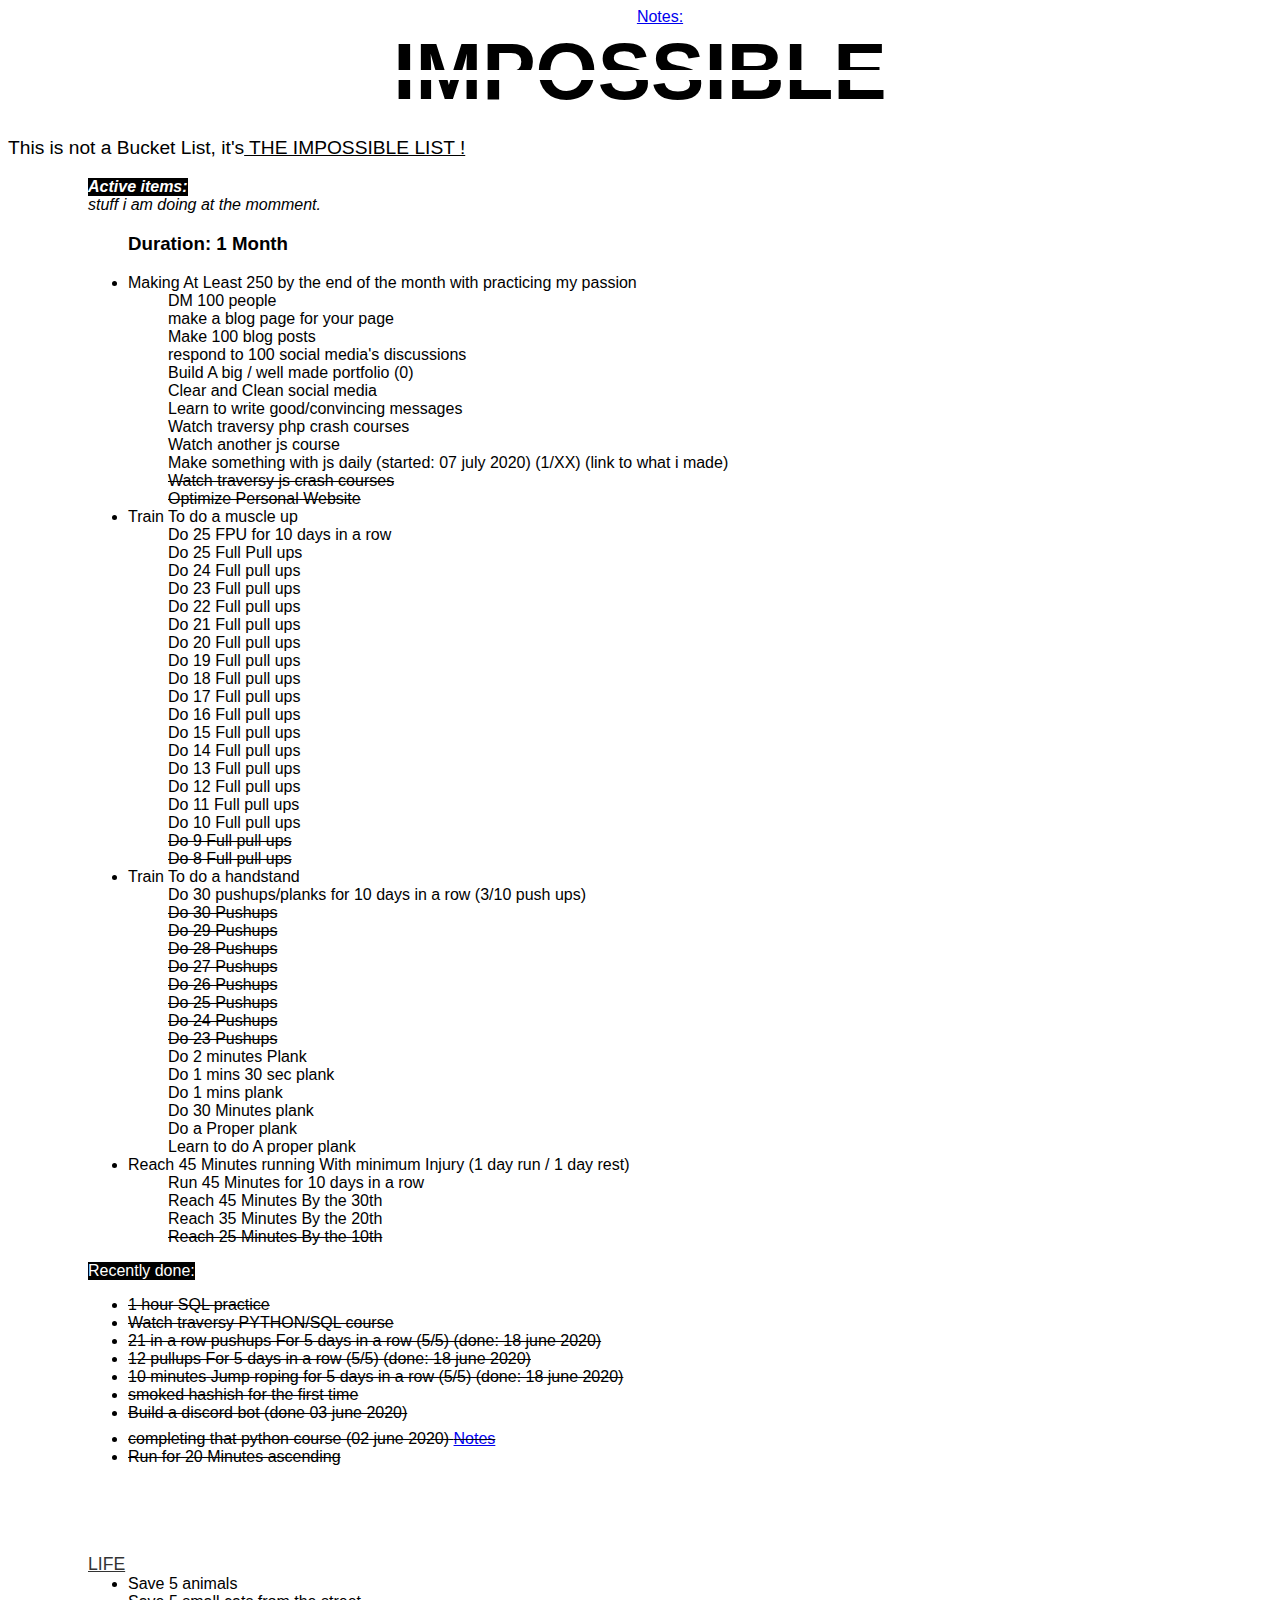
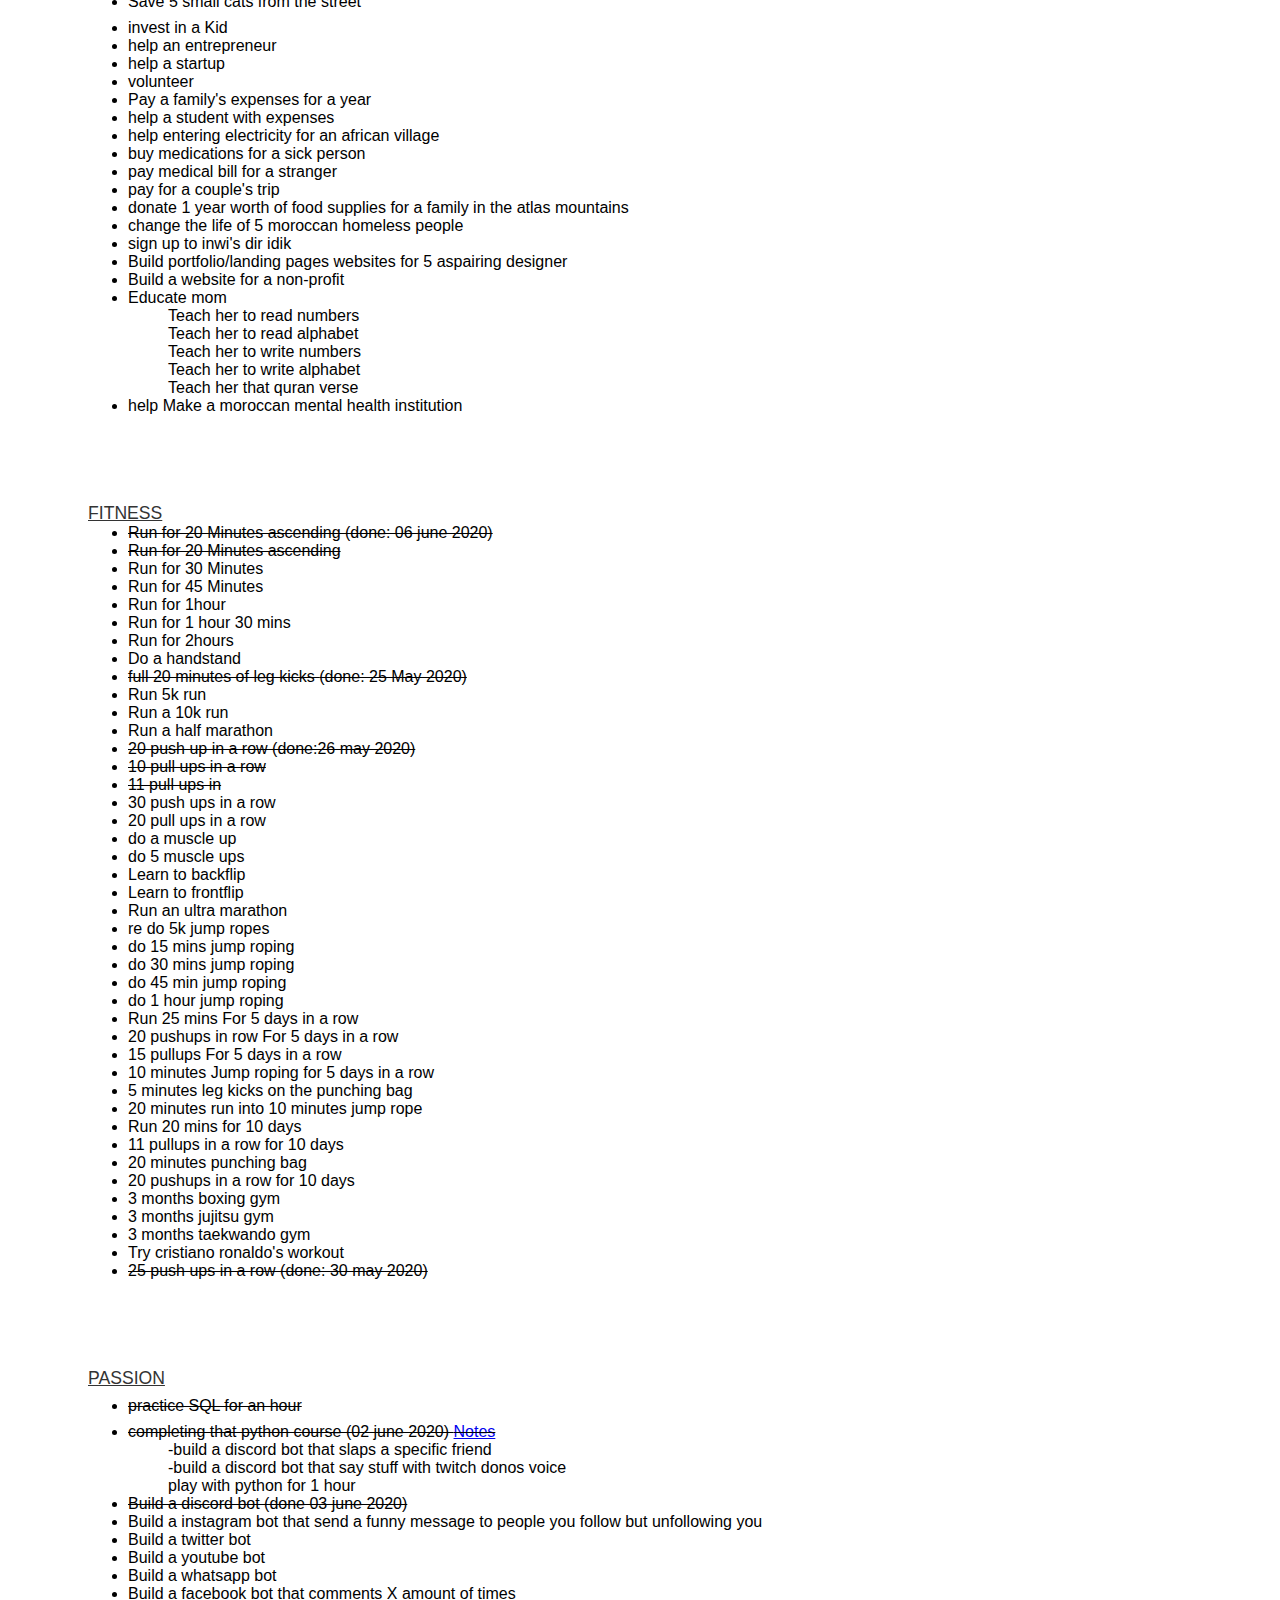
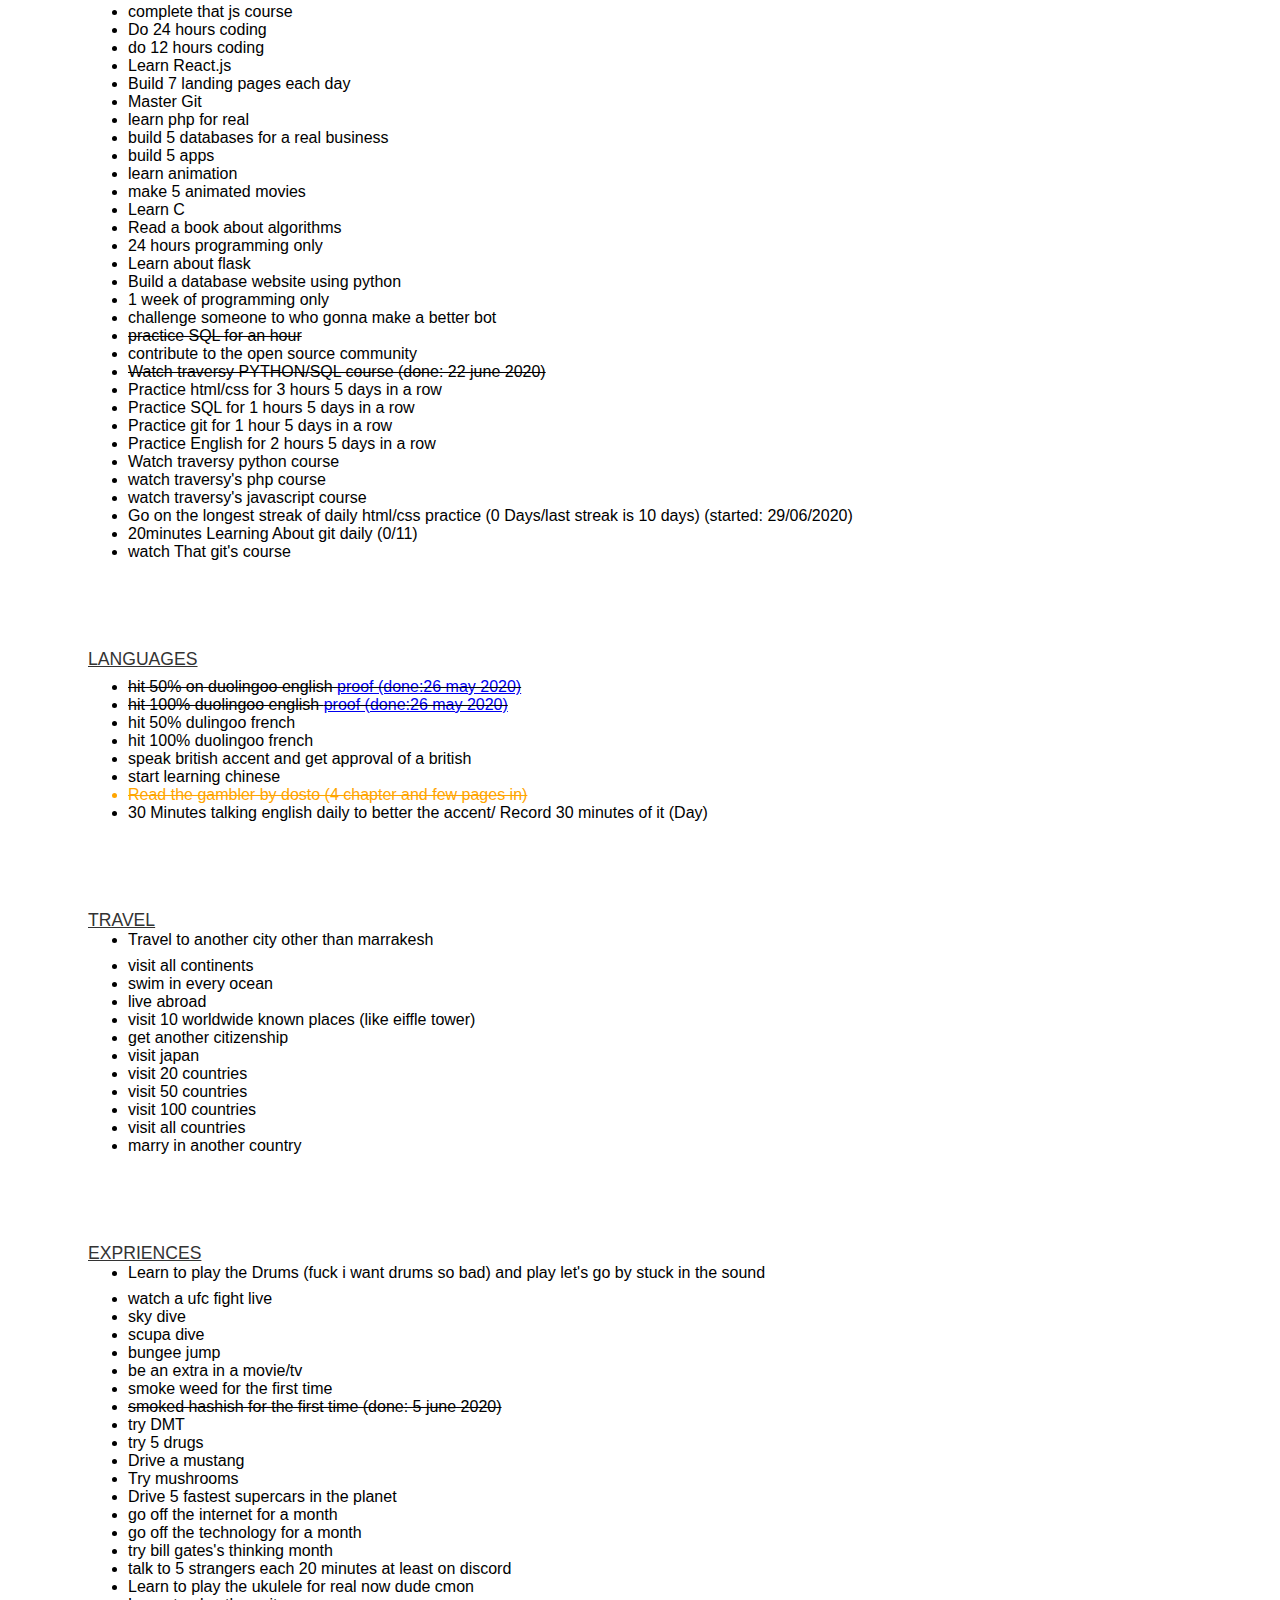
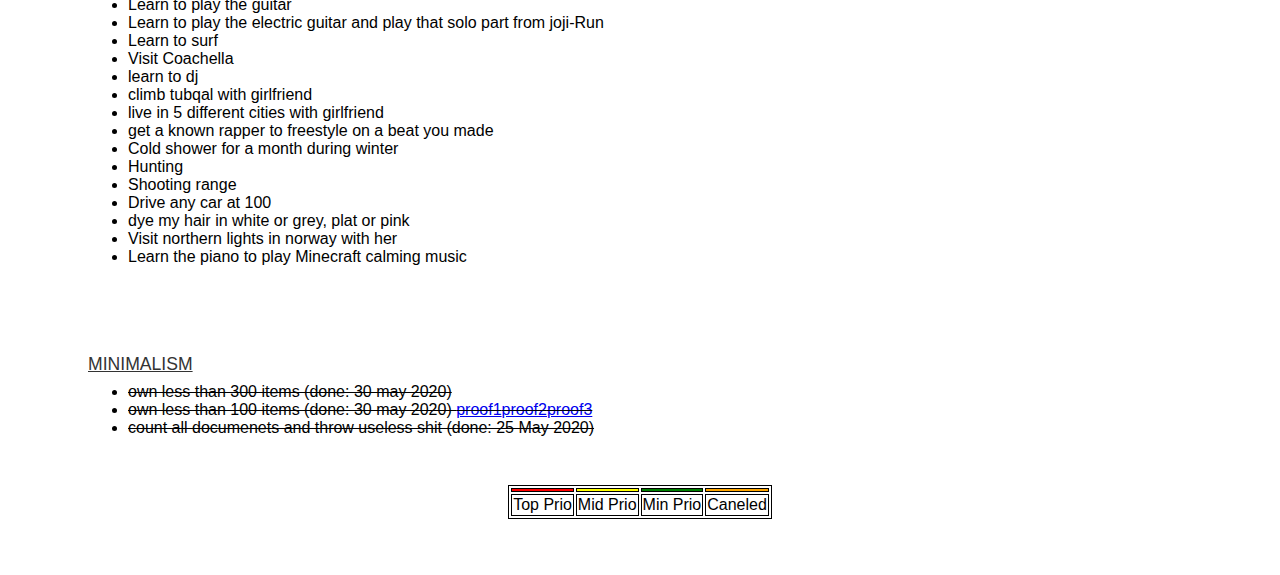
<file: index.html>
<!DOCTYPE HTML>
<HTML lang="eng">
<HEAD>
	<title>Impossible-list</title>
<meta name="viewport" content="width=device-width, initial-scale=1.0">
	<link rel="stylesheet" type="text/css" href="style.css">

</HEAD>
<body>
	<ul class="noteslist">
		<li class="notes"><a href="notes.html">Notes:</a></li>
	</ul>
	<h1 class="title">Impossible</h1>
	<meta name="viewport" content="width=device-width, initial-scale=1.0">
	<p class="DESC">This is not a Bucket List, it's<a href="https://impossiblehq.com/impossible-list/" style="color: black"> THE IMPOSSIBLE LIST !</a></p>
<div class="main">
	<p class="AI">Active items:</p>
		<p class="SCD">stuff i am doing at the momment.</p>
		<!--finish at 5 finish at 5finish at 5finish at 5finish at 5finish at 5finish at 5finish at 5-->
	<ul>
	  <h3>Duration: 1 Month</h3>
	 <li>Making At Least 250 by the end of the month with practicing my passion</li>
	  <dd>DM 100 people</dd>
          <dd>make a blog page for your page</dd>
	  <dd>Make 100 blog posts</dd>
	  <dd>respond to 100 social media's discussions</dd>
	  <dd>Build A big / well made portfolio (0)</dd>
	  <dd>Clear and Clean social media</dd>
	  <dd>Learn to write good/convincing messages</dd>
	  <dd>Watch traversy php crash courses</dd>
	  <dd>Watch another js course</dd>
	  <dd>Make something with js daily (started: 07 july 2020) (1/XX) (link to what i made)</dd>
	  <dd style="text-decoration: line-through;">Watch traversy js crash courses</dd>
	  <dd style="text-decoration: line-through;">Optimize Personal Website</dd>

	 <li>Train To do a muscle up </li>
	 <dd>Do 25 FPU for 10 days in a row</dd>
	  <dd>Do 25 Full Pull ups</dd>
	  <dd>Do 24 Full pull ups</dd>
	  <dd>Do 23 Full pull ups</dd>
	  <dd>Do 22 Full pull ups</dd>
	  <dd>Do 21 Full pull ups</dd>
	  <dd>Do 20 Full pull ups</dd>
	  <dd>Do 19 Full pull ups</dd>
	  <dd>Do 18 Full pull ups</dd>
	  <dd>Do 17 Full pull ups</dd>
	  <dd>Do 16 Full pull ups</dd>
	  <dd>Do 15 Full pull ups</dd>
	  <dd>Do 14 Full pull ups</dd>
	  <dd>Do 13 Full pull ups</dd>
	  <dd>Do 12 Full pull ups</dd>
	  <dd>Do 11 Full pull ups</dd>
	  <dd>Do 10 Full pull ups</dd>
	  <dd style="text-decoration: line-through;">Do 9 Full pull ups</dd>
	  <dd style="text-decoration: line-through;">Do 8 Full pull ups</dd>



	  
	 <li>Train To do a handstand </li>
	 <dd>Do 30 pushups/planks for 10 days in a row (3/10 push ups)</dd>
	  <dd style="text-decoration: line-through;">Do 30 Pushups</dd>
	  <dd style="text-decoration: line-through;">Do 29 Pushups</dd>
	  <dd style="text-decoration: line-through;">Do 28 Pushups</dd>
	  <dd style="text-decoration: line-through;">Do 27 Pushups</dd>
	  <dd style="text-decoration: line-through;">Do 26 Pushups</dd>
	  <dd style="text-decoration: line-through;">Do 25 Pushups</dd>
	  <dd style="text-decoration: line-through;">Do 24 Pushups</dd>
	  <dd style="text-decoration: line-through;">Do 23 Pushups</dd>
	  <dd>Do 2 minutes Plank</dd>
	  <dd>Do 1 mins 30 sec plank </dd>
	  <dd>Do 1 mins plank</dd>
	  <dd>Do 30 Minutes plank</dd>
	  <dd>Do a Proper plank</dd>
	  <dd>Learn to do A proper plank</dd>

     <li>Reach 45 Minutes running With minimum Injury (1 day run / 1 day rest)</li>
     <dd>Run 45 Minutes for 10 days in a row</dd>
	  <dd>Reach 45 Minutes By the 30th</dd>
	  <dd>Reach 35 Minutes By the 20th</dd>
	  <dd style="text-decoration:line-through;">Reach 25 Minutes By the 10th</dd>

    
	</ul>

	<p style="color: white; background: black; display: inline-block;">Recently done: </p>
	
	<ul>
				<li style="text-decoration: line-through;">1 hour SQL practice</li>
		<li style="text-decoration: line-through;">Watch traversy PYTHON/SQL course</li>

		<li style="text-decoration: line-through;">21 in a row pushups For 5 days in a row (5/5) (done: 18 june 2020)</li>
<li style="text-decoration: line-through;">12 pullups For 5 days in a row (5/5) (done: 18 june 2020)</li>
<li style="text-decoration: line-through;">10 minutes Jump roping for 5 days in a row (5/5) (done: 18 june 2020)</li>
		<li style="text-decoration: line-through;">smoked hashish for the first time</li>
		<li style="text-decoration: line-through;">Build a discord bot (done 03 june 2020)</li>
		<li class="items" style="text-decoration: line-through;">completing that python course (02 june 2020) <a href="https://github.com/Xanas1252/Learn/blob/master/PYTHON/Python.txt">Notes</a></li>
		<li style="text-decoration: line-through;">Run for 20 Minutes ascending</li>
		

	    
		

		

        
	</ul>

	<p class="domaine">life</p>
		
	<ul>
        <li>Save 5 animals</li>
		<li>Save 5 small cats from the street</li>
		<li class="items">invest in a Kid </li>
		<li>help an entrepreneur</li>
		<li>help a startup</li>
		<li>volunteer</li>
		<li>Pay a family's expenses for a year </li>
		<li>help a student with expenses</li>
		<li>help entering electricity for an african village</li>
		<li>buy medications for a sick person</li>
		<li>pay medical bill for a stranger</li>
		<li>pay for a couple's trip</li>
        <li>donate 1 year worth of food supplies for a family in the atlas mountains</li>
        <li>change the life of 5 moroccan homeless people </li>
        <li>sign up to inwi's dir idik</li>
        <li>Build portfolio/landing pages websites for 5 aspairing designer</li>
        <li>Build a website for a non-profit</li>
        <li>Educate mom</li>
        <dd>Teach her to read numbers</dd>
        <dd>Teach her to read alphabet</dd>
        <dd>Teach her to write numbers</dd>
        <dd>Teach her to write alphabet</dd>
        <dd>Teach her that quran verse</dd>
        <li>help Make a moroccan mental health institution</li>
        
	</ul>




	<p class="domaine">Fitness</p>
		
	<ul>
		
		<li style="text-decoration: line-through;">  Run for 20 Minutes ascending (done: 06 june 2020)</li>
		<li style="text-decoration:line-through;">Run for 20 Minutes ascending</li>
		<li>Run for 30 Minutes </li>
		<li>Run for 45 Minutes </li>
		<li>Run for 1hour </li>
		<li>Run for 1 hour 30 mins </li>
		<li>Run for 2hours </li>
		<li>Do a handstand </li>
		<li style="text-decoration:  line-through" >full 20 minutes of leg kicks <span class="date">(done: 25 May 2020)</span></li>
		<li>Run 5k run</li>
		<li>Run a 10k run</li>
		<li>Run a half marathon</li>
		<li style="text-decoration: line-through;">20 push up in a row (done:26 may 2020)</li>
		<li style="text-decoration: line-through;">10 pull ups in a row</li>
		<li style="text-decoration: line-through;">11 pull ups in</li>
		<li>30 push ups in a row</li>
		<li>20 pull ups in a row</li>
		<li>do a muscle up</li>
		<li>do 5 muscle ups</li>
		<li>Learn to backflip</li>
		<li>Learn to frontflip</li>
		<li>Run an ultra marathon</li>
		<li>re do 5k jump ropes</li>
		<li>do 15 mins jump roping</li>
		<li>do 30 mins jump roping</li>
		<li>do 45 min jump roping</li>
		<li>do 1 hour jump roping</li>
	    <li>Run 25 mins For 5 days in a row</li>
        <li>20 pushups in row For 5 days in a row</li>
        <li>15 pullups For 5 days in a row</li>
        <li>10 minutes Jump roping for 5 days in a row</li>
        <li>5 minutes leg kicks on the punching bag</li>
		<li>20 minutes run into 10 minutes jump rope</li>
		<li>Run 20 mins for 10 days</li>
		<li>11 pullups in a row for 10 days</li>
		<li>20 minutes punching bag</li>
		<li>20 pushups in a row for 10 days</li>
		<li>3 months boxing gym</li>
		<li>3 months jujitsu gym</li>
		<li>3 months taekwando gym</li>
		<li>Try cristiano ronaldo's workout </li>
		<li style="text-decoration: line-through;">25 push ups in a row (done: 30 may 2020)</li>

	</ul>



	<p class="domaine">passion</p>
		
	<ul>
		
		<li class="items" style="text-decoration: line-through;">practice SQL for an hour</li>
		<li class="items" style="text-decoration: line-through;">completing that python course (02 june 2020) <a href="https://github.com/Xanas1252/Learn/blob/master/PYTHON/Python.txt">Notes</a></li>
		<dd>-build a discord bot that  slaps a specific friend</dd>
		<dd>-build a discord bot that say stuff with twitch donos voice</dd>
		<dd>play with python  for 1 hour</dd>
		<li style="text-decoration: line-through;">Build a discord bot (done 03 june 2020)</li>
		<li>Build a instagram bot that send a funny message to people you follow but unfollowing you</li>
		<li>Build a twitter bot</li>
		<li>Build a youtube bot</li>
		<li>Build a whatsapp bot</li>
		<li>Build a facebook bot that comments X amount of times</li>
		<li>complete that js course</li>
		<li>Do 24 hours coding</li>
		<li>do 12 hours coding</li>
		<li>Learn React.js</li>
		<li>Build 7 landing pages each day</li>
		<li>Master Git</li>
		<li>learn php for real</li>
		<li>build 5 databases for a real business</li>
		<li>build 5 apps</li>
		<li>learn animation</li>
		<li>make 5 animated movies</li>
		<li>Learn C</li>
		<li>Read a book about algorithms</li>
        <li>24 hours programming only</li>
        <li>Learn about flask</li>
        <li>Build a database website using python</li>
		<li>1 week of programming only</li>
		<li>challenge someone to who gonna make a better bot</li>
		<li style="text-decoration: line-through;">practice SQL for an hour</li>
		<li>contribute to the open source community</li>
		<li style="text-decoration: line-through;">Watch traversy PYTHON/SQL course (done: 22 june 2020)</li>
       <li>Practice html/css for 3 hours 5 days in a row</li>
       <li>Practice SQL for 1 hours 5 days in a row</li>
       <li>Practice git for 1 hour 5 days in a row</li>
       <li>Practice English for 2 hours 5 days in a row</li>
       <li>Watch traversy python course</li>
       <li>watch traversy's php course</li>
       <li>watch traversy's javascript course</li>
       <li >Go on the longest streak of daily html/css practice (0 Days/last streak is 10 days) (started: 29/06/2020)</li>
	    <li >20minutes Learning  About git daily (0/11)</li>
        <li >watch That git's course</li>


	</ul>



	<p class="domaine">languages</p>
	
	<ul>
		
		<li class="items" style="text-decoration: line-through;">hit 50% on duolingoo english <a href="https://imgur.com/j2puQZn">proof (done:26 may 2020)</a></li>
		<li style="text-decoration: line-through;">hit 100% duolingoo english <a href="https://imgur.com/j2puQZn">proof (done:26 may 2020)</a></li>
		<li>hit 50% dulingoo french</li>
		<li>hit 100% duolingoo french</li>
		<li>speak british accent and get approval of a british</li>
		<li>start learning chinese</li>
		<li style="color: orange; text-decoration: line-through;">Read the gambler by dosto (4 chapter and few pages in)</li>
		<li >30 Minutes talking english daily to better the accent/ Record 30 minutes of it (Day)</li>
	</ul>
	<p class="domaine">travel</p>
	
	<ul>
		<li>Travel to another city other than marrakesh</li>
		<li class="items">visit all continents</li>
		<li>swim in every ocean</li>
		<li>live abroad</li>
		<li>visit 10 worldwide known places (like eiffle tower)</li>
		<li>get another citizenship</li>
		<li>visit japan</li>
		<li>visit 20 countries</li>
		<li>visit 50 countries</li>
		<li>visit 100 countries</li>
		<li>visit all countries</li>
		<li>marry in another country</li>

	</ul>

	<p class="domaine">expriences</p>
	
	<ul>
		<li>Learn to play the Drums (fuck i want drums so bad) and play let's go by stuck in the sound</li>
		<li class="items">watch a ufc fight live</li>
		<li>sky dive</li>
		<li>scupa dive</li>
		<li>bungee jump</li>
		<li>be an extra in a movie/tv</li>
		<li>smoke weed for the first time</li>
		<li style="text-decoration: line-through;">smoked hashish for the first time (done: 5 june 2020)</li>
		<li>try DMT</li>
		<li>try 5 drugs</li>
		<li>Drive a mustang</li>
		<li>Try mushrooms</li>
		<li>Drive 5 fastest supercars in the planet</li>
		<li>go off the internet for a month</li>
		<li>go off the technology for a month</li>
		<li>try bill gates's thinking month</li>
		<li>talk to 5 strangers each 20 minutes at least on discord</li>
		<li>Learn to play the ukulele for real now dude cmon</li>
		<li>Learn to play the guitar</li>
		<li>Learn to play the electric guitar and play that solo part from joji-Run </li>
		<li>Learn to surf</li>
        <li>Visit Coachella</li>
        <li>learn to dj</li>
        <li>climb tubqal with girlfriend</li>
        <li>live in 5 different cities with girlfriend</li>
        <li>get a known rapper to freestyle on a beat you made</li>
        <li>Cold shower for a month during winter</li>
        <li>Hunting</li>
        <li>Shooting range</li>
        <li>Drive any car at 100 </li>
        <li>dye my hair in white or grey, plat or pink</li>
        <li>Visit northern lights in norway with her</li>
        <li>Learn the piano to play Minecraft calming music</li>
	</ul>


<p class="domaine">minimalism</p>
	
	<ul>
		
		<li class="items" style="text-decoration: line-through;">own less than 300 items (done: 30 may 2020) </li>
		<li style="text-decoration: line-through;">own less than 100 items (done: 30 may 2020) <a href="https://imgur.com/spkJXOq">proof1</a><a href="https://imgur.com/eS6UN5X">proof2</a><a href="https://imgur.com/AeTajhq">proof3</a></li>
		<li style="text-decoration: line-through;">count all documenets and throw useless shit (done: 25 May 2020)</li>
		
	</ul>

</div>
<div style="display: grid; justify-content: center; padding: 3em;">
	<table>
		<tr>
			<th style="background: red"></th>
			<th style="background: yellow"></th>
			<th style="background: green"></th>
			<th style="background: orange"></th>
			
		</tr>
		<tr>
			<td>Top Prio</td>
			<td>Mid Prio</td>
			<td>Min Prio</td>
			<td>Caneled</td>

		</tr>
	</table>
</div>

</body>
</HTML>
</file>
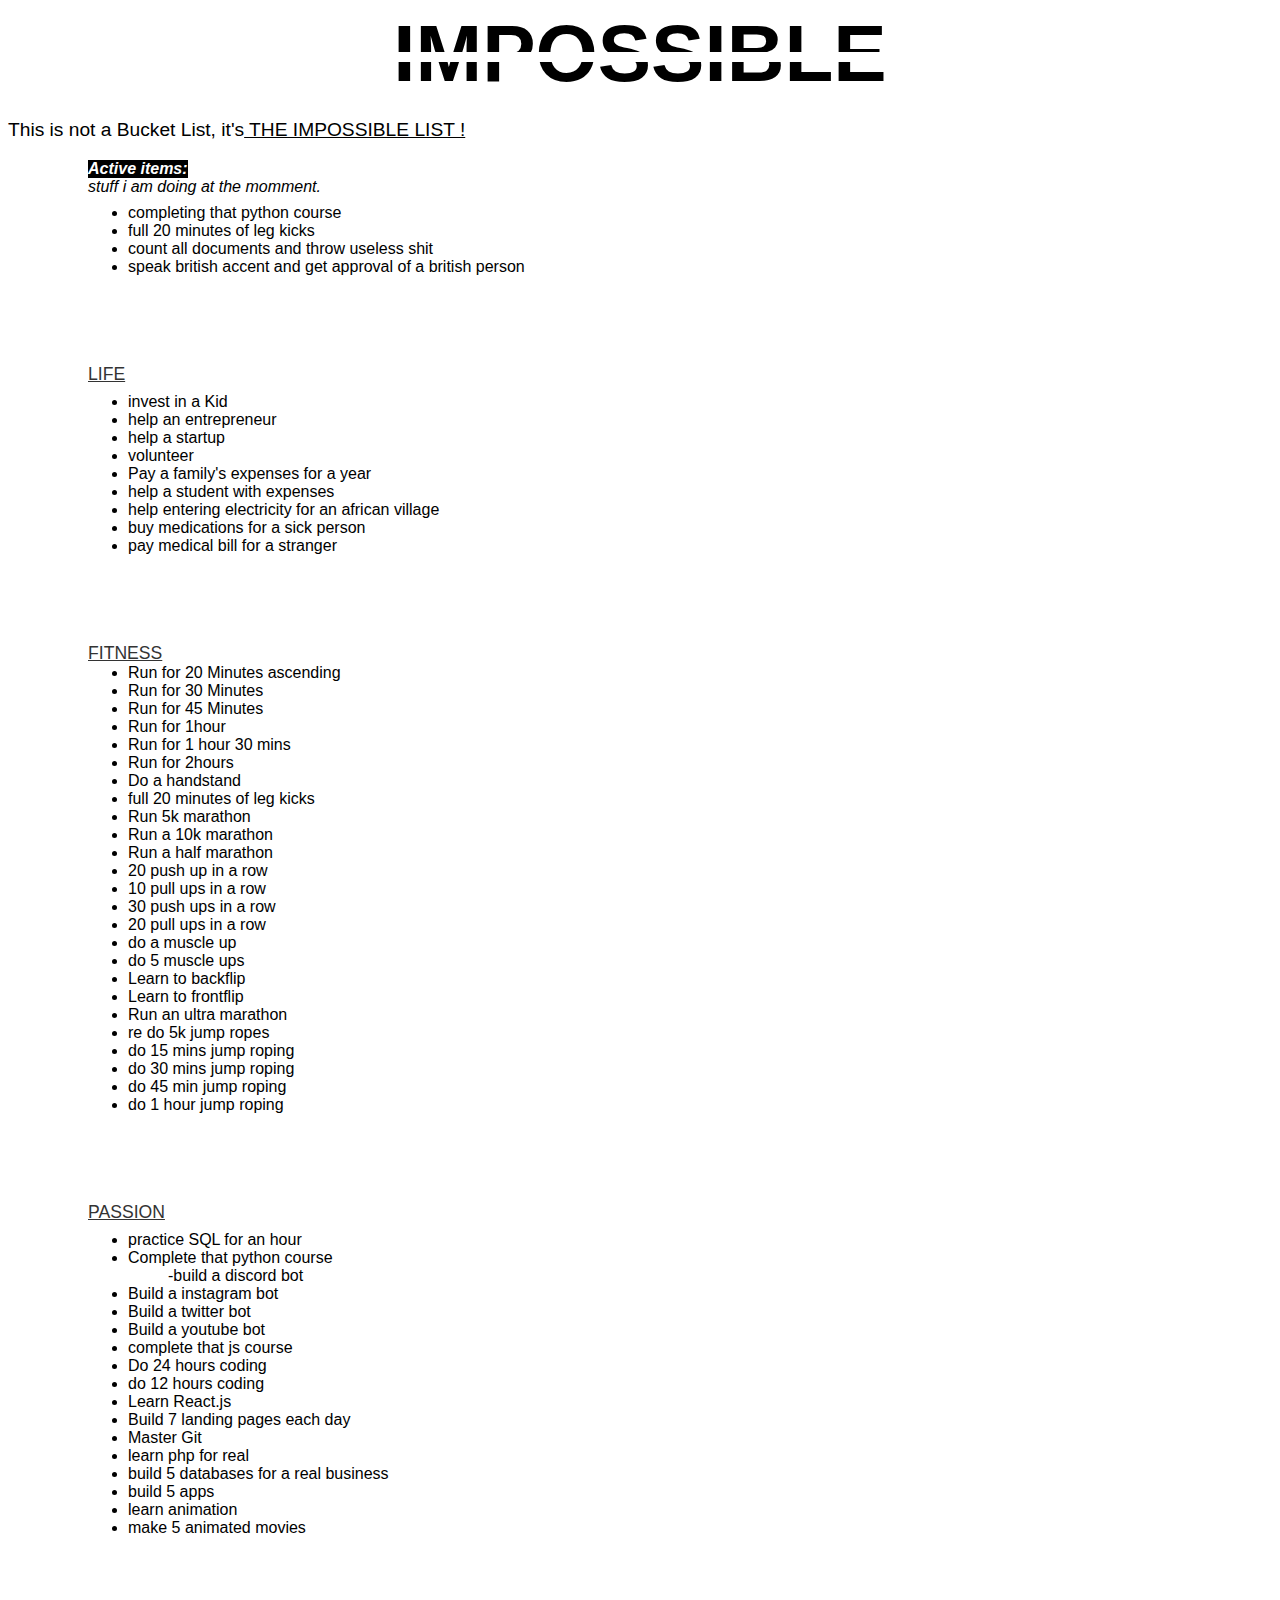
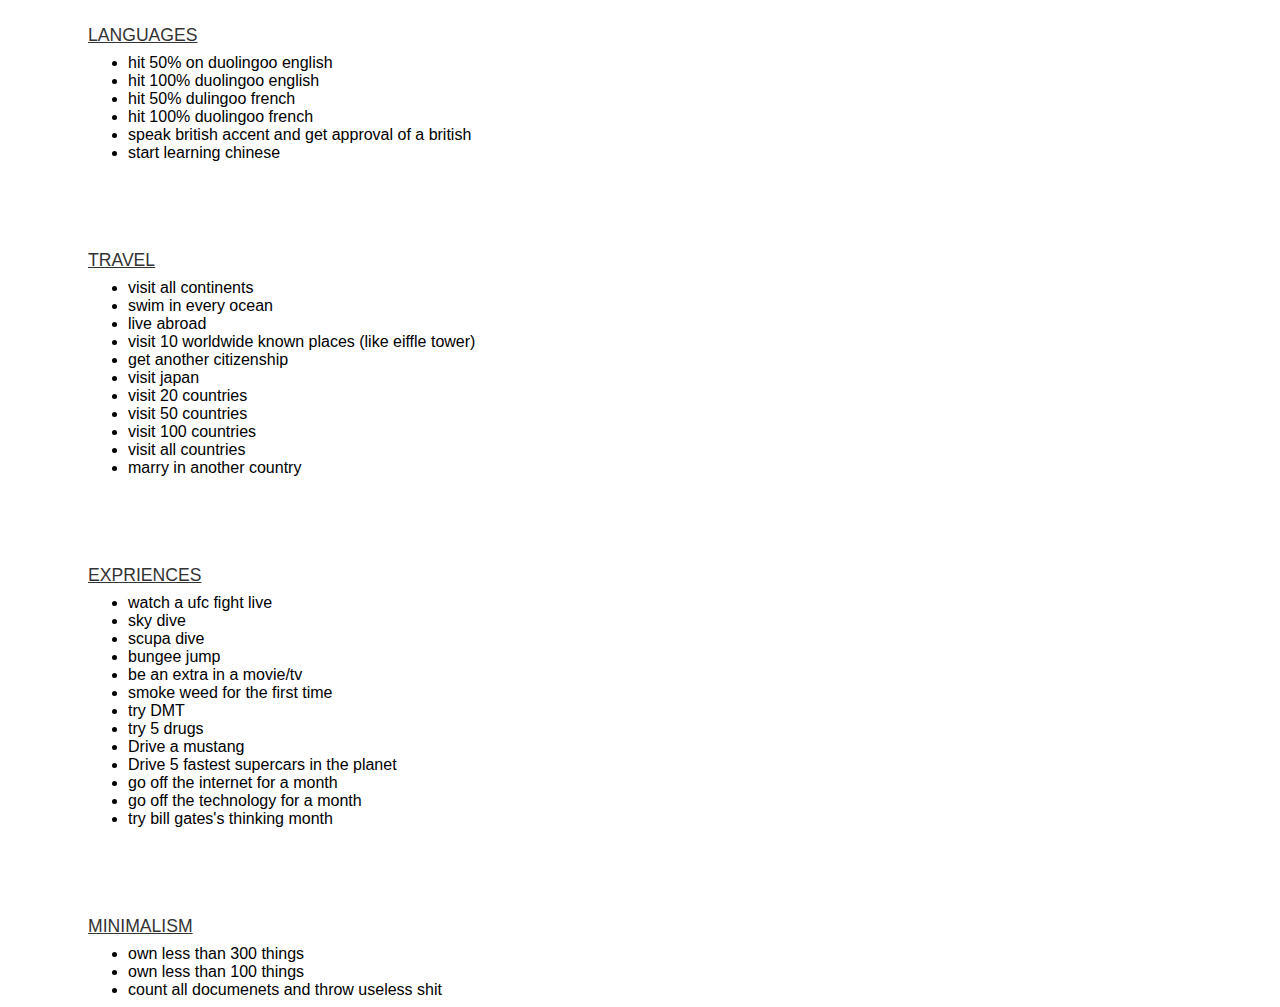
<file: impo.html>
<!DOCTYPE HTML>
<HTML lang="eng">
<HEAD>
	<title>Impossible-list</title>
	<link rel="stylesheet" type="text/css" href="style.css">
</HEAD>
<body>
	<h1 class="title">Impossible</h1>
	<p class="DESC">This is not a Bucket List, it's<a href="https://impossiblehq.com/impossible-list/" style="color: black"> THE IMPOSSIBLE LIST !</a></p>
<div class="main">
	<p class="AI">Active items:</p>
		<p class="SCD">stuff i am doing at the momment.</p>
	<ul>
		
		<li class="items">completing that python course</li>
		<li>full 20 minutes of leg kicks</li>
		<li>count all documents and throw useless shit</li>
		<li>speak british accent and get approval of a british person</li>

	</ul>



	<p class="domaine">life</p>
		
	<ul>
		
		<li class="items">invest in a Kid </li>
		<li>help an entrepreneur</li>
		<li>help a startup</li>
		<li>volunteer</li>
		<li>Pay a family's expenses for a year </li>
		<li>help a student with expenses</li>
		<li>help entering electricity for an african village</li>
		<li>buy medications for a sick person</li>
		<li>pay medical bill for a stranger</li>

	</ul>




	<p class="domaine">Fitness</p>
		
	<ul>
		
		
		<li>Run for 20 Minutes ascending</li>
		<li>Run for 30 Minutes </li>
		<li>Run for 45 Minutes </li>
		<li>Run for 1hour </li>
		<li>Run for 1 hour 30 mins </li>
		<li>Run for 2hours </li>
		<li>Do a handstand </li>
		<li>full 20 minutes of leg kicks</li>
		<li>Run 5k marathon</li>
		<li>Run a 10k marathon</li>
		<li>Run a half marathon</li>
		<li>20 push up in a row</li>
		<li>10 pull ups in a row</li>
		<li>30 push ups in a row</li>
		<li>20 pull ups in a row</li>
		<li>do a muscle up</li>
		<li>do 5 muscle ups</li>
		<li>Learn to backflip</li>
		<li>Learn to frontflip</li>
		<li>Run an ultra marathon</li>
		<li>re do 5k jump ropes</li>
		<li>do 15 mins jump roping</li>
		<li>do 30 mins jump roping</li>
		<li>do 45 min jump roping</li>
		<li>do 1 hour jump roping</li>

	</ul>



	<p class="domaine">passion</p>
		
	<ul>
		
		<li class="items">practice SQL for an hour</li>
		<li>Complete that python course</li>
		<dd>-build a discord bot</dd>
		<li>Build a instagram bot</li>
		<li>Build a twitter bot</li>
		<li>Build a youtube bot</li>
		<li>complete that js course</li>
		<li>Do 24 hours coding</li>
		<li>do 12 hours coding</li>
		<li>Learn React.js</li>
		<li>Build 7 landing pages each day</li>
		<li>Master Git</li>
		<li>learn php for real</li>
		<li>build 5 databases for a real business</li>
		<li>build 5 apps</li>
		<li>learn animation</li>
		<li>make 5 animated movies</li>

	</ul>



	<p class="domaine">languages</p>
	
	<ul>
		
		<li class="items">hit 50% on duolingoo english</li>
		<li>hit 100% duolingoo english</li>
		<li>hit 50% dulingoo french</li>
		<li>hit 100% duolingoo french</li>
		<li>speak british accent and get approval of a british</li>
		<li>start learning chinese</li>
	</ul>
	<p class="domaine">travel</p>
	
	<ul>
		
		<li class="items">visit all continents</li>
		<li>swim in every ocean</li>
		<li>live abroad</li>
		<li>visit 10 worldwide known places (like eiffle tower)</li>
		<li>get another citizenship</li>
		<li>visit japan</li>
		<li>visit 20 countries</li>
		<li>visit 50 countries</li>
		<li>visit 100 countries</li>
		<li>visit all countries</li>
		<li>marry in another country</li>

	</ul>

	<p class="domaine">expriences</p>
	
	<ul>
		
		<li class="items">watch a ufc fight live</li>
		<li>sky dive</li>
		<li>scupa dive</li>
		<li>bungee jump</li>
		<li>be an extra in a movie/tv</li>
		<li>smoke weed for the first time</li>
		<li>try DMT</li>
		<li>try 5 drugs</li>
		<li>Drive a mustang</li>
		<li>Drive 5 fastest supercars in the planet</li>
		<li>go off the internet for a month</li>
		<li>go off the technology for a month</li>
		<li>try bill gates's thinking month</li>

	</ul>


<p class="domaine">minimalism</p>
	
	<ul>
		
		<li class="items">own less than 300 things </li>
		<li>own less than 100 things</li>
		<li>count all documenets and throw useless shit</li>
		
	</ul>

</div>


</body>
</HTML>
</file>
<file: style.css>
*{
	box-sizing: border-box;	
	font-family: "arial";

}

.main{
	padding-left: 5em;
}
.title{
	color: black;
	text-align: center;
	text-decoration: 10px white line-through ;
	text-transform: uppercase;
	font-weight: bolder;
	font-size: 5em;
	margin: 0;
}
.DESC{
	
	font-size: 1.2em;
}
ul{
	margin: 0;
}
.AI{
	font-style: italic;
	font-weight: bold;
	background-color: black;
	color: white;
	display: inline-block;
	margin: 0;
}
.SCD{
	font-style: italic;
	
	margin: 0;
	font-weight: lighter;
}
.items{
	margin-top:0.5em; 
}
.domaine{
	margin-top:5em; 
	margin-bottom: 0;
	color: #333;
	font-family: "arial";
	text-transform: uppercase;
	font-size:1.1em;
	text-decoration: underline; 
}
.noteslist{
	list-style:none; 
}
.notes{
	text-align: center;
}

table, th, td {
  border: 1px solid black;
}

@media only screen and (max-width: 425px){
.title{
	font-size:3em;
}
.DESC {
	font-size: 1em;
}
.main{
	padding-left: 0;
}
}
</file>
